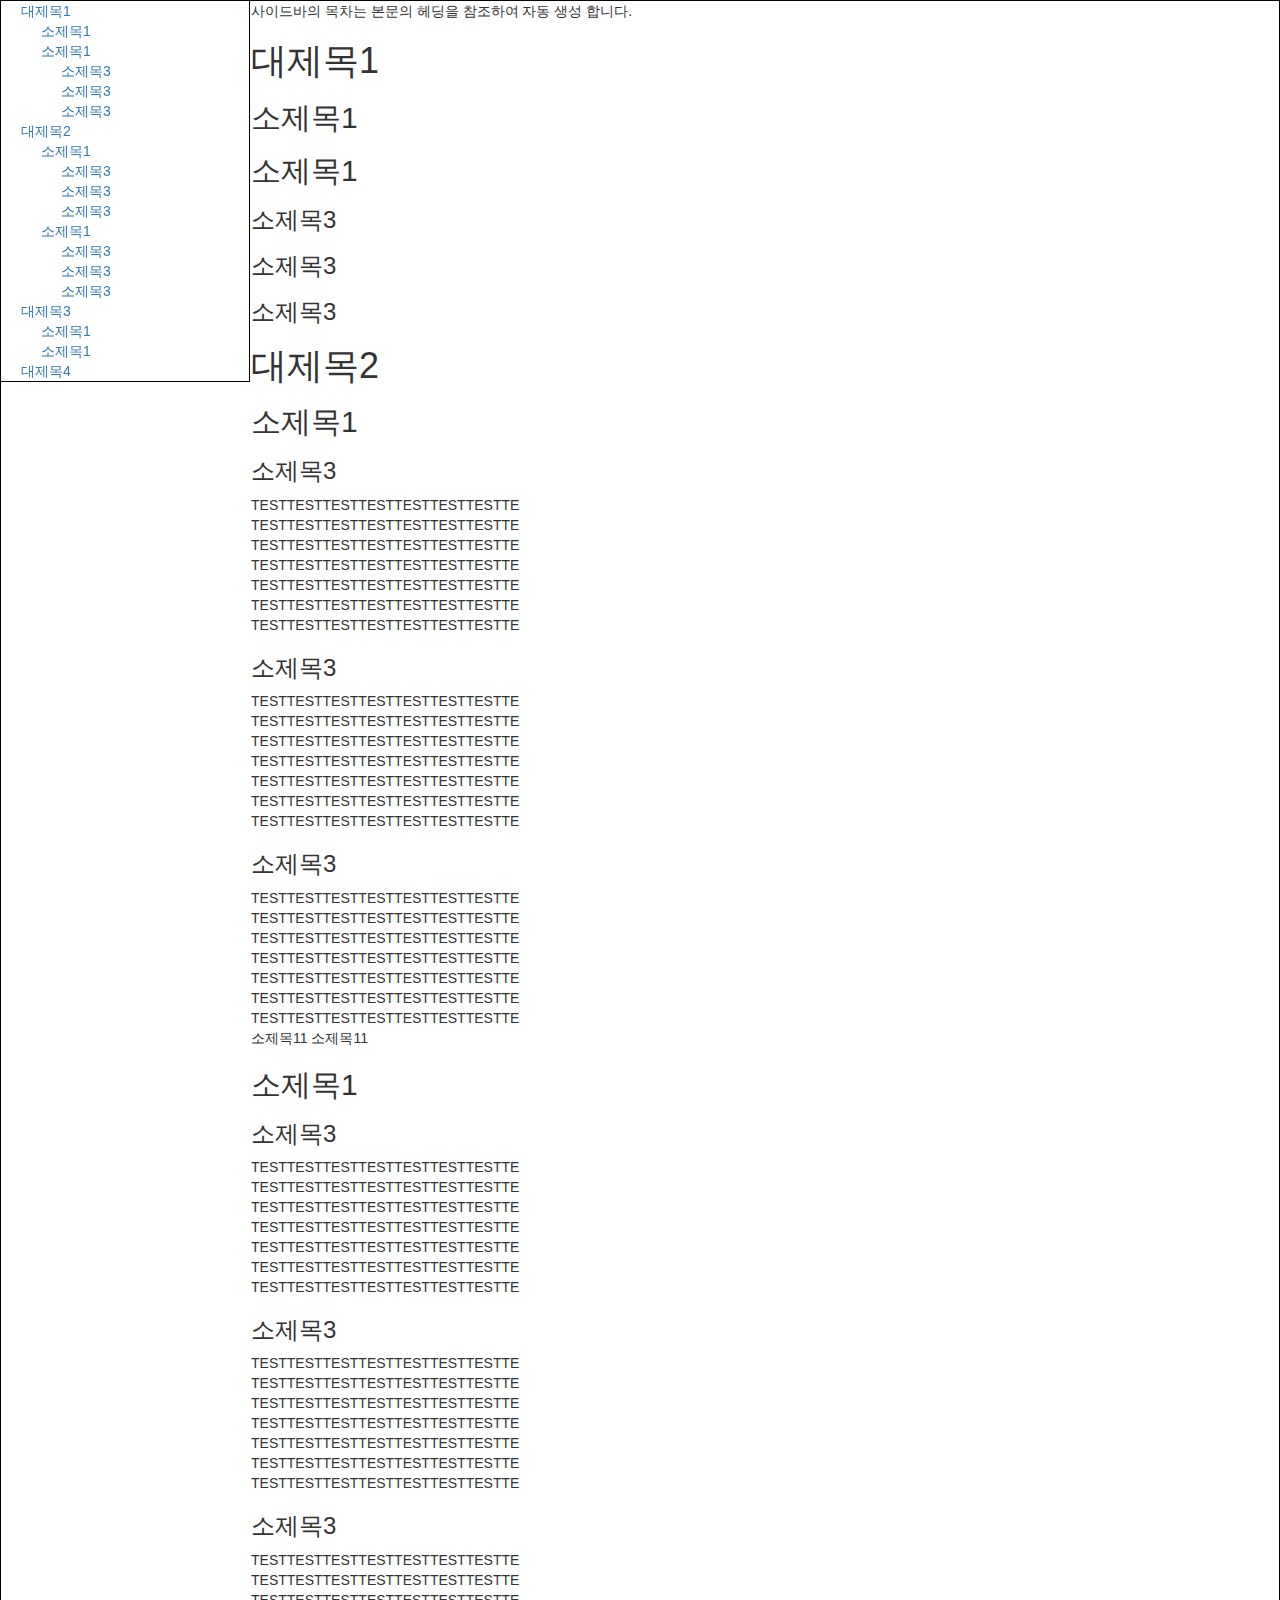
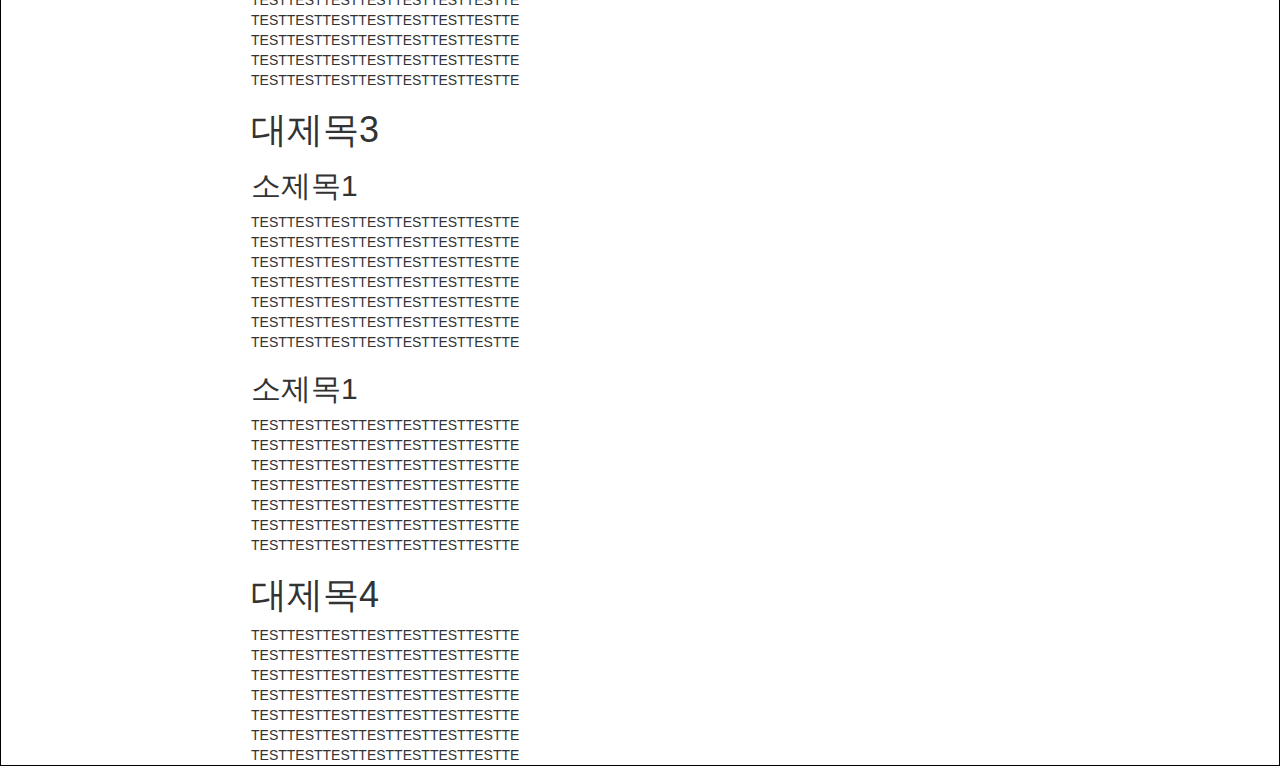
<file: indexGenerator/index.html>
<!DOCTYPE html>
<html>
    <head>        
        <title>목차 자동 생성기</title>
        <meta charset="UTF-8" />
        <link href="bootstrap-3.3.2-dist/css/bootstrap.min.css" rel="stylesheet">
        <link rel="stylesheet" href="css/style.css">
        
    </head>
    <body>
        <header>
            <nav class="navigation"><ul class="nav"></ul></nav>
        </header>
        <main>
            <div>
            사이드바의 목차는 본문의 헤딩을 참조하여 자동 생성 합니다.
            </div>
            <article class="content">
                <h1>대제목1</h1>
                    <h2>소제목1</h2>
                    <h2>소제목1</h2>
                        <h3>소제목3</h3>
                        <h3>소제목3</h3>
                        <h3>소제목3</h3>
                <h1>대제목2</h1>
                    <h2>소제목1</h2>
                        <h3>소제목3</h3>
                TESTTESTTESTTESTTESTTESTTESTTE<br/>
                TESTTESTTESTTESTTESTTESTTESTTE<br/>
                TESTTESTTESTTESTTESTTESTTESTTE<br/>
                TESTTESTTESTTESTTESTTESTTESTTE<br/>
                TESTTESTTESTTESTTESTTESTTESTTE<br/>
                TESTTESTTESTTESTTESTTESTTESTTE<br/>
                TESTTESTTESTTESTTESTTESTTESTTE<br/>
                        <h3>소제목3</h3>
                TESTTESTTESTTESTTESTTESTTESTTE<br/>
                TESTTESTTESTTESTTESTTESTTESTTE<br/>
                TESTTESTTESTTESTTESTTESTTESTTE<br/>
                TESTTESTTESTTESTTESTTESTTESTTE<br/>
                TESTTESTTESTTESTTESTTESTTESTTE<br/>
                TESTTESTTESTTESTTESTTESTTESTTE<br/>
                TESTTESTTESTTESTTESTTESTTESTTE<br/>
                        <h3>소제목3</h3>
                TESTTESTTESTTESTTESTTESTTESTTE<br/>
                TESTTESTTESTTESTTESTTESTTESTTE<br/>
                TESTTESTTESTTESTTESTTESTTESTTE<br/>
                TESTTESTTESTTESTTESTTESTTESTTE<br/>
                TESTTESTTESTTESTTESTTESTTESTTE<br/>
                TESTTESTTESTTESTTESTTESTTESTTE<br/>
                TESTTESTTESTTESTTESTTESTTESTTE<br/>
                        <!--표준에 따라 H6까지만 지원합니다.-->
                        <h11>소제목11</h11>
                        <h11>소제목11</h11>
                    <h2>소제목1</h2>
                        <h3>소제목3</h3>
                TESTTESTTESTTESTTESTTESTTESTTE<br/>
                TESTTESTTESTTESTTESTTESTTESTTE<br/>
                TESTTESTTESTTESTTESTTESTTESTTE<br/>
                TESTTESTTESTTESTTESTTESTTESTTE<br/>
                TESTTESTTESTTESTTESTTESTTESTTE<br/>
                TESTTESTTESTTESTTESTTESTTESTTE<br/>
                TESTTESTTESTTESTTESTTESTTESTTE<br/>
                        <h3>소제목3</h3>
                TESTTESTTESTTESTTESTTESTTESTTE<br/>
                TESTTESTTESTTESTTESTTESTTESTTE<br/>
                TESTTESTTESTTESTTESTTESTTESTTE<br/>
                TESTTESTTESTTESTTESTTESTTESTTE<br/>
                TESTTESTTESTTESTTESTTESTTESTTE<br/>
                TESTTESTTESTTESTTESTTESTTESTTE<br/>
                TESTTESTTESTTESTTESTTESTTESTTE<br/>
                        <h3>소제목3</h3>
                TESTTESTTESTTESTTESTTESTTESTTE<br/>
                TESTTESTTESTTESTTESTTESTTESTTE<br/>
                TESTTESTTESTTESTTESTTESTTESTTE<br/>
                TESTTESTTESTTESTTESTTESTTESTTE<br/>
                TESTTESTTESTTESTTESTTESTTESTTE<br/>
                TESTTESTTESTTESTTESTTESTTESTTE<br/>
                TESTTESTTESTTESTTESTTESTTESTTE<br/>
                <h1>대제목3</h1>
                    <h2>소제목1</h2>
                TESTTESTTESTTESTTESTTESTTESTTE<br/>
                TESTTESTTESTTESTTESTTESTTESTTE<br/>
                TESTTESTTESTTESTTESTTESTTESTTE<br/>
                TESTTESTTESTTESTTESTTESTTESTTE<br/>
                TESTTESTTESTTESTTESTTESTTESTTE<br/>
                TESTTESTTESTTESTTESTTESTTESTTE<br/>
                TESTTESTTESTTESTTESTTESTTESTTE<br/>
                    <h2>소제목1</h2>
                    TESTTESTTESTTESTTESTTESTTESTTE<br/>
                    TESTTESTTESTTESTTESTTESTTESTTE<br/>
                    TESTTESTTESTTESTTESTTESTTESTTE<br/>
                    TESTTESTTESTTESTTESTTESTTESTTE<br/>
                    TESTTESTTESTTESTTESTTESTTESTTE<br/>
                    TESTTESTTESTTESTTESTTESTTESTTE<br/>
                    TESTTESTTESTTESTTESTTESTTESTTE<br/>
                <h1>대제목4</h1>
                    TESTTESTTESTTESTTESTTESTTESTTE<br/>
                    TESTTESTTESTTESTTESTTESTTESTTE<br/>
                    TESTTESTTESTTESTTESTTESTTESTTE<br/>
                    TESTTESTTESTTESTTESTTESTTESTTE<br/>
                    TESTTESTTESTTESTTESTTESTTESTTE<br/>
                    TESTTESTTESTTESTTESTTESTTESTTE<br/>
                    TESTTESTTESTTESTTESTTESTTESTTE<br/>

            </article>
        </main>
        <script src="js/jquery/jquery-3.2.1.min.js"></script>
        <script src="js/jquery.toc/jquery.toc-jueyini.js"></script>
        <script src="bootstrap-3.3.2-dist/js/bootstrap.js"></script>
        <script type="text/javascript">
            $(".navigation .nav").toc({content: ".content", headings: "h1,h2,h3,h4,h5,h6"});
            $('body').scrollspy({ target: '.navigation' })
        </script>
    </body>

</html>
</file>
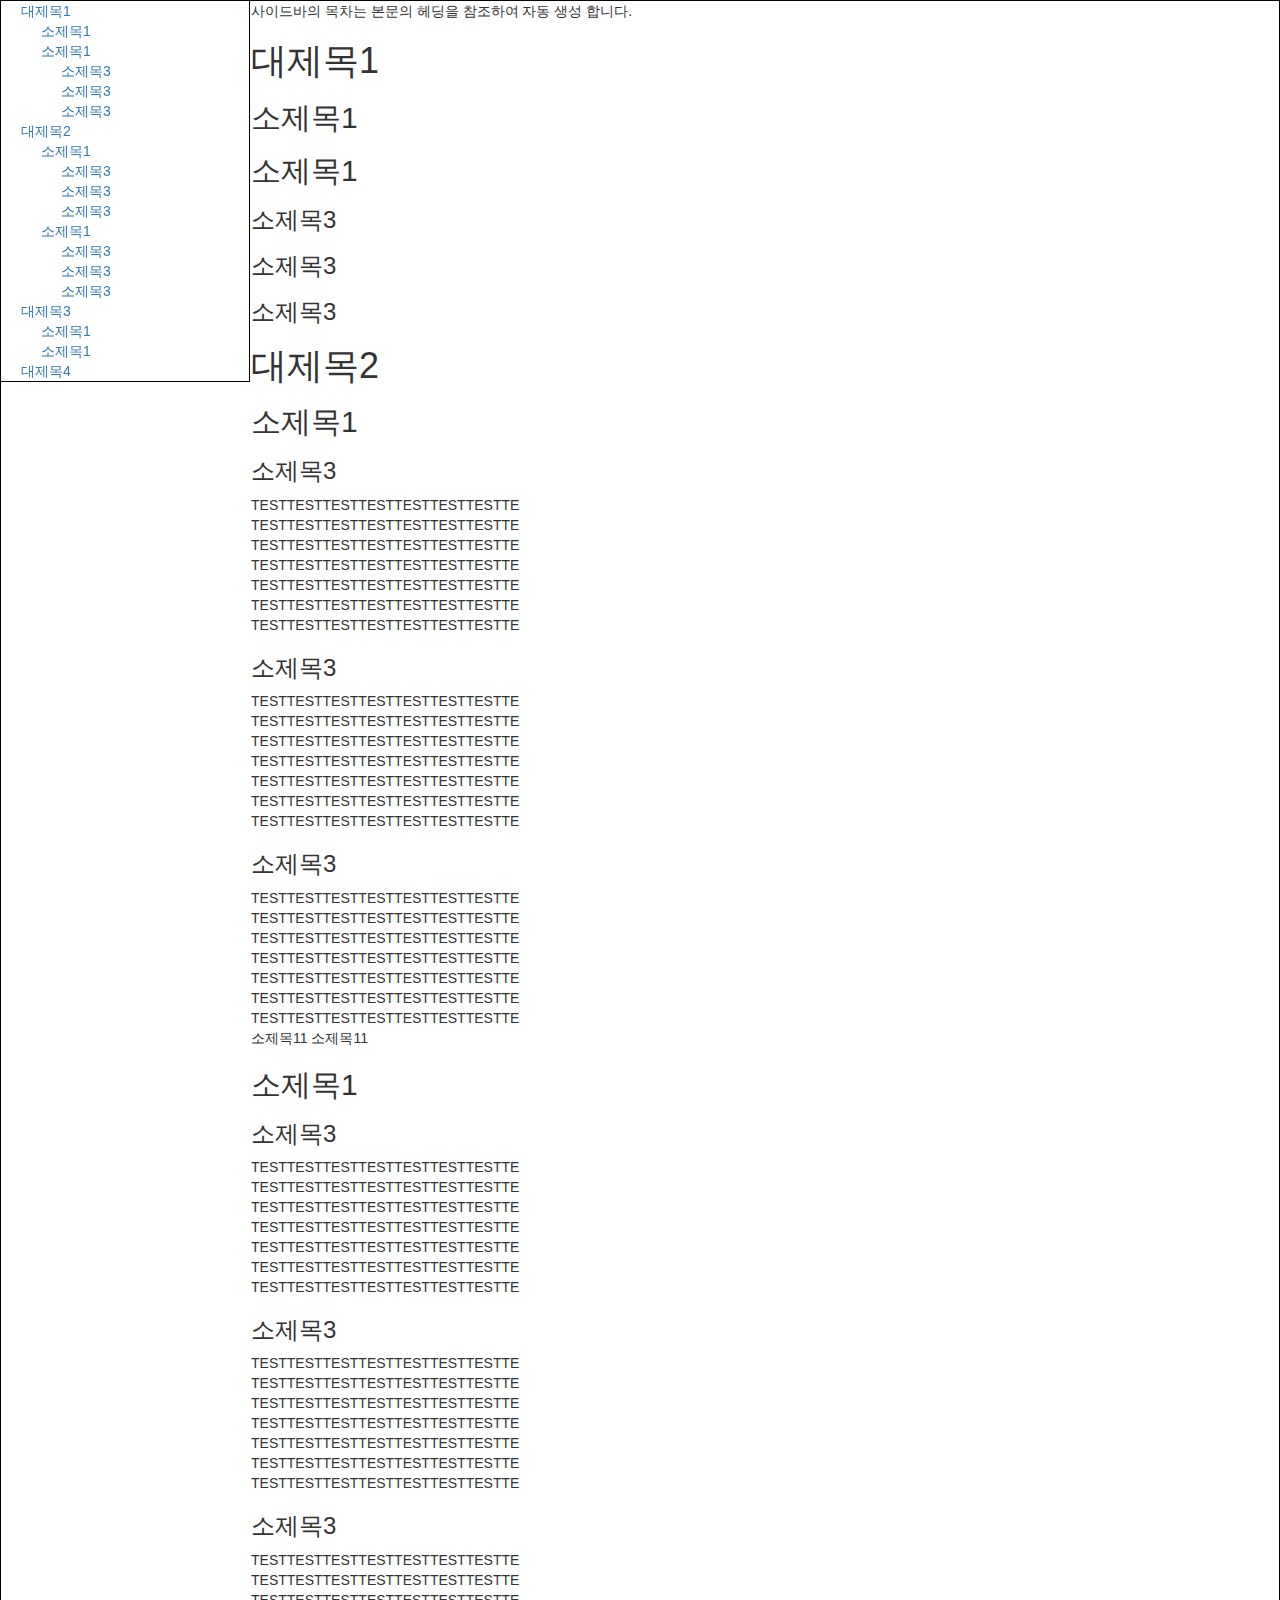
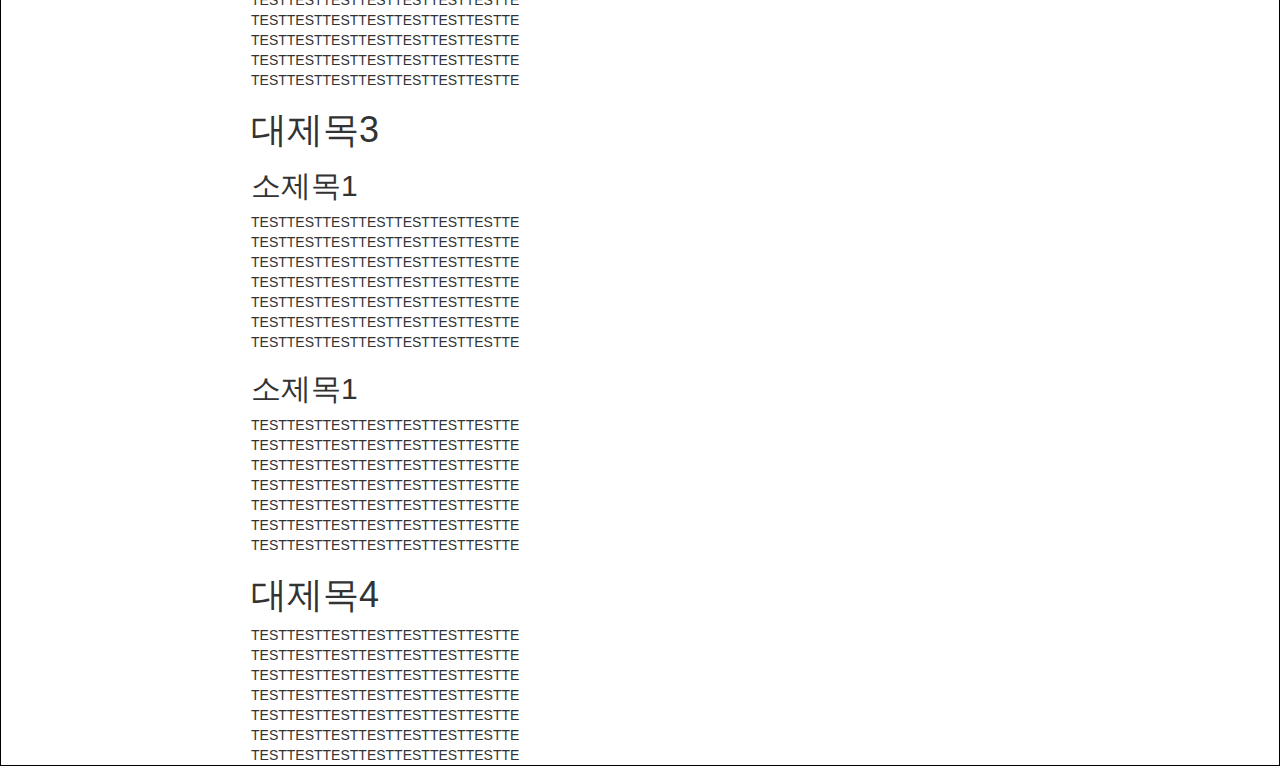
<file: indexGenerator/sectionGenerator.html>
<!DOCTYPE html>
<html>
    <head>
        <title>목차 자동 생성기</title>
        <link href="bootstrap.min.css" rel="stylesheet">
        <link rel="stylesheet" href="style.css">
        
    </head>
    <body>
        <header>
            <nav class="navigation"><ul class="nav"></ul></nav>
        </header>
        <main>
            <div>
            사이드바의 목차는 본문의 헤딩을 참조하여 자동 생성 합니다.
            </div>
            <article class="content">
                <h1>대제목1</h1>
                    <h2>소제목1</h2>
                    <h2>소제목1</h2>
                        <h3>소제목3</h3>
                        <h3>소제목3</h3>
                        <h3>소제목3</h3>
                <h1>대제목2</h1>
                    <h2>소제목1</h2>
                        <h3>소제목3</h3>
                TESTTESTTESTTESTTESTTESTTESTTE<br/>
                TESTTESTTESTTESTTESTTESTTESTTE<br/>
                TESTTESTTESTTESTTESTTESTTESTTE<br/>
                TESTTESTTESTTESTTESTTESTTESTTE<br/>
                TESTTESTTESTTESTTESTTESTTESTTE<br/>
                TESTTESTTESTTESTTESTTESTTESTTE<br/>
                TESTTESTTESTTESTTESTTESTTESTTE<br/>
                        <h3>소제목3</h3>
                TESTTESTTESTTESTTESTTESTTESTTE<br/>
                TESTTESTTESTTESTTESTTESTTESTTE<br/>
                TESTTESTTESTTESTTESTTESTTESTTE<br/>
                TESTTESTTESTTESTTESTTESTTESTTE<br/>
                TESTTESTTESTTESTTESTTESTTESTTE<br/>
                TESTTESTTESTTESTTESTTESTTESTTE<br/>
                TESTTESTTESTTESTTESTTESTTESTTE<br/>
                        <h3>소제목3</h3>
                TESTTESTTESTTESTTESTTESTTESTTE<br/>
                TESTTESTTESTTESTTESTTESTTESTTE<br/>
                TESTTESTTESTTESTTESTTESTTESTTE<br/>
                TESTTESTTESTTESTTESTTESTTESTTE<br/>
                TESTTESTTESTTESTTESTTESTTESTTE<br/>
                TESTTESTTESTTESTTESTTESTTESTTE<br/>
                TESTTESTTESTTESTTESTTESTTESTTE<br/>
                        <!--표준에 따라 H6까지만 지원합니다.-->
                        <h11>소제목11</h11>
                        <h11>소제목11</h11>
                    <h2>소제목1</h2>
                        <h3>소제목3</h3>
                TESTTESTTESTTESTTESTTESTTESTTE<br/>
                TESTTESTTESTTESTTESTTESTTESTTE<br/>
                TESTTESTTESTTESTTESTTESTTESTTE<br/>
                TESTTESTTESTTESTTESTTESTTESTTE<br/>
                TESTTESTTESTTESTTESTTESTTESTTE<br/>
                TESTTESTTESTTESTTESTTESTTESTTE<br/>
                TESTTESTTESTTESTTESTTESTTESTTE<br/>
                        <h3>소제목3</h3>
                TESTTESTTESTTESTTESTTESTTESTTE<br/>
                TESTTESTTESTTESTTESTTESTTESTTE<br/>
                TESTTESTTESTTESTTESTTESTTESTTE<br/>
                TESTTESTTESTTESTTESTTESTTESTTE<br/>
                TESTTESTTESTTESTTESTTESTTESTTE<br/>
                TESTTESTTESTTESTTESTTESTTESTTE<br/>
                TESTTESTTESTTESTTESTTESTTESTTE<br/>
                        <h3>소제목3</h3>
                TESTTESTTESTTESTTESTTESTTESTTE<br/>
                TESTTESTTESTTESTTESTTESTTESTTE<br/>
                TESTTESTTESTTESTTESTTESTTESTTE<br/>
                TESTTESTTESTTESTTESTTESTTESTTE<br/>
                TESTTESTTESTTESTTESTTESTTESTTE<br/>
                TESTTESTTESTTESTTESTTESTTESTTE<br/>
                TESTTESTTESTTESTTESTTESTTESTTE<br/>
                <h1>대제목3</h1>
                    <h2>소제목1</h2>
                TESTTESTTESTTESTTESTTESTTESTTE<br/>
                TESTTESTTESTTESTTESTTESTTESTTE<br/>
                TESTTESTTESTTESTTESTTESTTESTTE<br/>
                TESTTESTTESTTESTTESTTESTTESTTE<br/>
                TESTTESTTESTTESTTESTTESTTESTTE<br/>
                TESTTESTTESTTESTTESTTESTTESTTE<br/>
                TESTTESTTESTTESTTESTTESTTESTTE<br/>
                    <h2>소제목1</h2>
                    TESTTESTTESTTESTTESTTESTTESTTE<br/>
                    TESTTESTTESTTESTTESTTESTTESTTE<br/>
                    TESTTESTTESTTESTTESTTESTTESTTE<br/>
                    TESTTESTTESTTESTTESTTESTTESTTE<br/>
                    TESTTESTTESTTESTTESTTESTTESTTE<br/>
                    TESTTESTTESTTESTTESTTESTTESTTE<br/>
                    TESTTESTTESTTESTTESTTESTTESTTE<br/>
                <h1>대제목4</h1>
                    TESTTESTTESTTESTTESTTESTTESTTE<br/>
                    TESTTESTTESTTESTTESTTESTTESTTE<br/>
                    TESTTESTTESTTESTTESTTESTTESTTE<br/>
                    TESTTESTTESTTESTTESTTESTTESTTE<br/>
                    TESTTESTTESTTESTTESTTESTTESTTE<br/>
                    TESTTESTTESTTESTTESTTESTTESTTE<br/>
                    TESTTESTTESTTESTTESTTESTTESTTE<br/>

            </article>
        </main>
        <script src="jquery-3.2.1.min.js"></script>
        <script src="jquery.toc.js"></script>
        <script src="bootstrap.js"></script>
        <script type="text/javascript">
            $(".navigation .nav").toc({content: ".content", headings: "h1,h2,h3,h4,h5,h6"});
            $('body').scrollspy({ target: '.navigation' })
        </script>
    </body>

</html>
</file>
<file: indexGenerator/css/style.css>
article,
aside,
details,
figcaption,
figure,
footer,
header,
hgroup,
main,
nav,
section,
summary {
  display: block;
}
.navigation{  
  position:fixed;
  width:250px;
  height:auto;
  border:1px solid black;
}
.navigation ul{          
  list-style: none;
  padding-left:20px;
}


.navigation .nav > li > a {
  padding:0px !important;margin:0px !important;
}
.navigation .nav > .active > a,
.navigation .nav > .active:hover > a,
.navigation .nav > .active:focus > a {
  color:red;
  
}

main{
  width:auto;  
  padding-left:250px; 
  margin:0px 0px;
  border:1px solid black;
}
</file>
<file: indexGenerator/style.css>
article,
aside,
details,
figcaption,
figure,
footer,
header,
hgroup,
main,
nav,
section,
summary {
  display: block;
}
.navigation{  
  position:fixed;
  width:250px;
  height:auto;
  border:1px solid black;
}
.navigation ul{          
  list-style: none;
  padding-left:20px;
}


.navigation .nav > li > a {
  padding:0px !important;margin:0px !important;
}
.navigation .nav > .active > a,
.navigation .nav > .active:hover > a,
.navigation .nav > .active:focus > a {
  color:red;
  
}

main{
  width:auto;  
  padding-left:250px; 
  margin:0px 0px;
  border:1px solid black;
}
</file>
